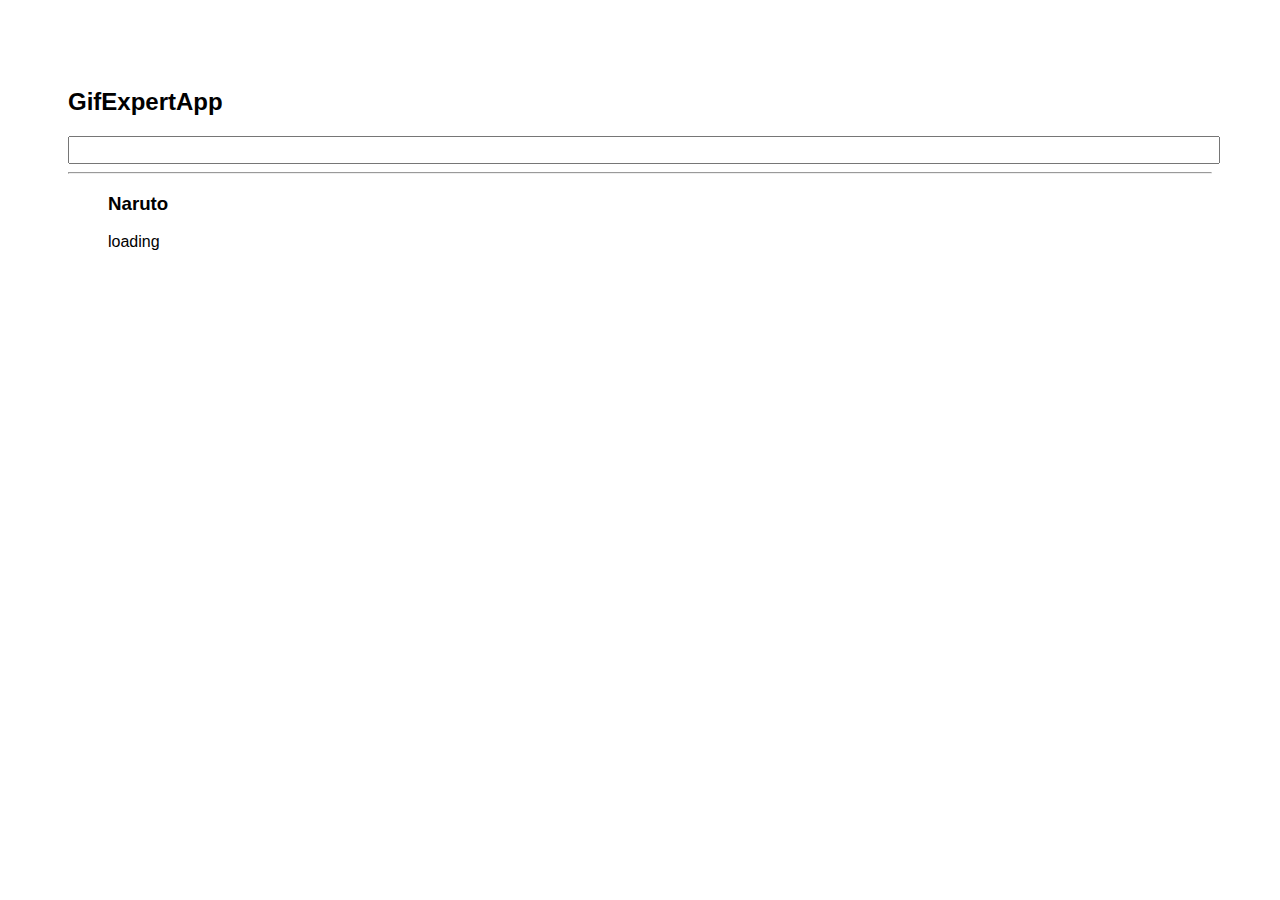
<file: docs/index.html>
<!doctype html>
<html lang="en">

<head>
    <meta charset="utf-8" />
    <link rel="icon" href="./favicon.ico" />
    <meta name="viewport" content="width=device-width,initial-scale=1" />
    <meta name="theme-color" content="#000000" />
    <meta name="description" content="Web site created using create-react-app" />
    <link rel="apple-touch-icon" href="./logo192.png" />
    <link rel="manifest" href="./manifest.json" />
    <link rel="stylesheet" href="https://cdnjs.cloudflare.com/ajax/libs/animate.css/4.1.1/animate.min.css" />
    <title>React App</title>
    <script defer="defer" src="./static/js/main.fc57e4ba.js"></script>
    <link href="./static/css/main.8689dead.css" rel="stylesheet">
</head>

<body>
    <div id="root"></div>
</body>

</html>
</file>
<file: docs/static/css/main.8689dead.css>
*{font-family:Arial,Helvetica,sans-serif}body{padding:60px}input{color:#8a2be2;font-size:1.2rem;width:100%}.card-grid{display:flex;flex-direction:row;flex-wrap:wrap}.card{align-content:center;border:1px solid grey;border-radius:6px;margin-bottom:10px;margin-right:10px;overflow:hidden}.card p{padding:5px;text-align:center}.card img{max-height:170px}
/*# sourceMappingURL=main.8689dead.css.map*/
</file>
